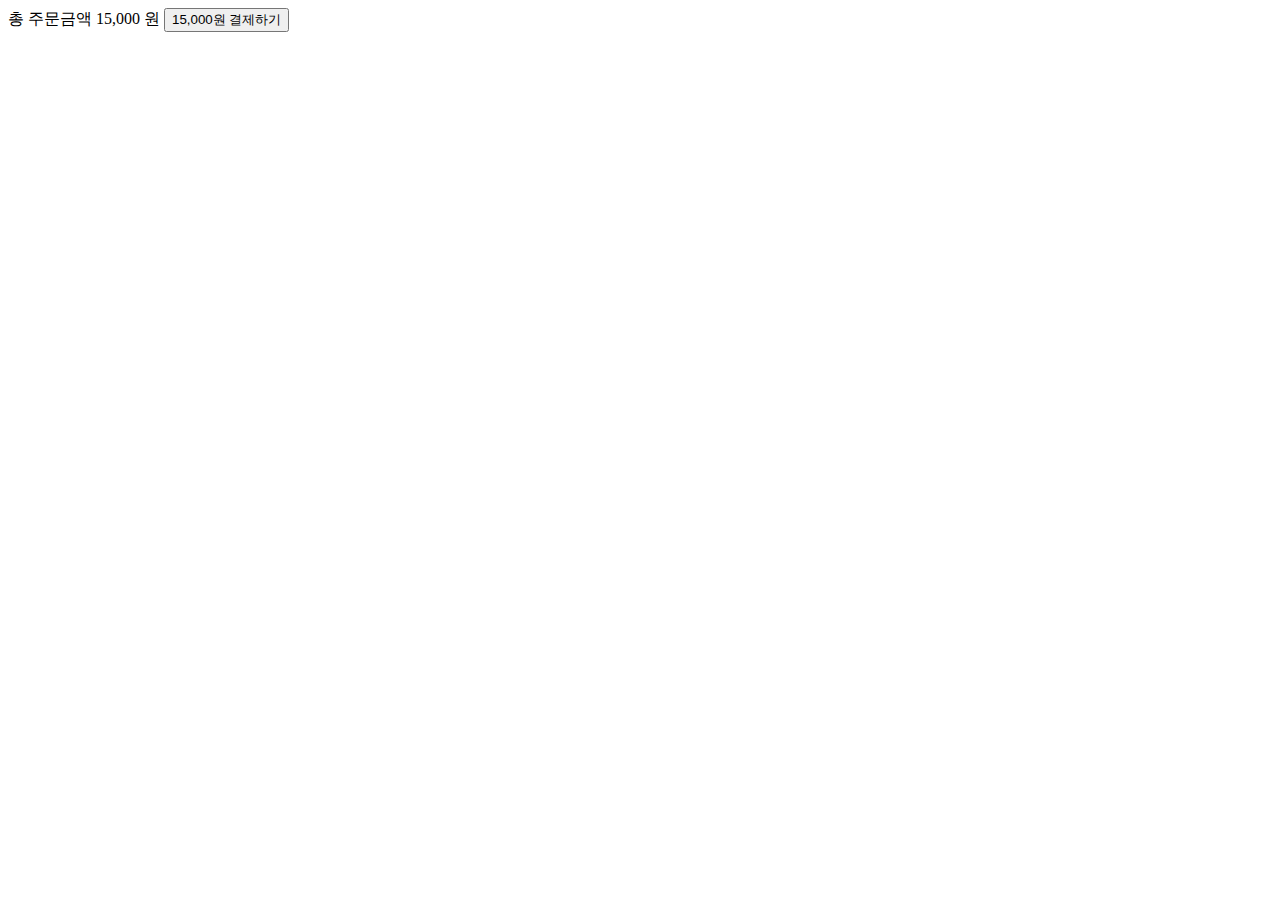
<file: ButlerLee.API/TossHtml.html>
﻿<!DOCTYPE html>
<html lang="en">
<head>
    <meta charset="UTF-8">
    <script src="https://js.tosspayments.com/v1"></script>
    <title>Title</title>
</head>
<body>
    <section>
        <!-- ... -->
        <span>총 주문금액</span>
        <span>15,000 원</span>
        <button id="payment-button">15,000원 결제하기</button>
    </section>
    <script>
        var clientKey = 'test_ck_jkYG57Eba3GmgRMJOWzrpWDOxmA1'
        var tossPayments = TossPayments(clientKey)
        var button = document.getElementById('payment-button') // 결제하기 버튼
        button.addEventListener('click', function () {
            tossPayments.requestPayment('카드', {
                amount: 225384,
                orderId: '12056788',
                orderName: 'Y257 · Entire House @BUTLER:LEE Railpark',
                customerName: '',
                successUrl: 'https://localhost:44338/api/payments/test/success?reservationId=12056788',
                failUrl: 'http://localhost:44338/api/payments/test/fail?ReservationId=12056788',
            })
        })
    </script>
</body>
</html>
</file>
